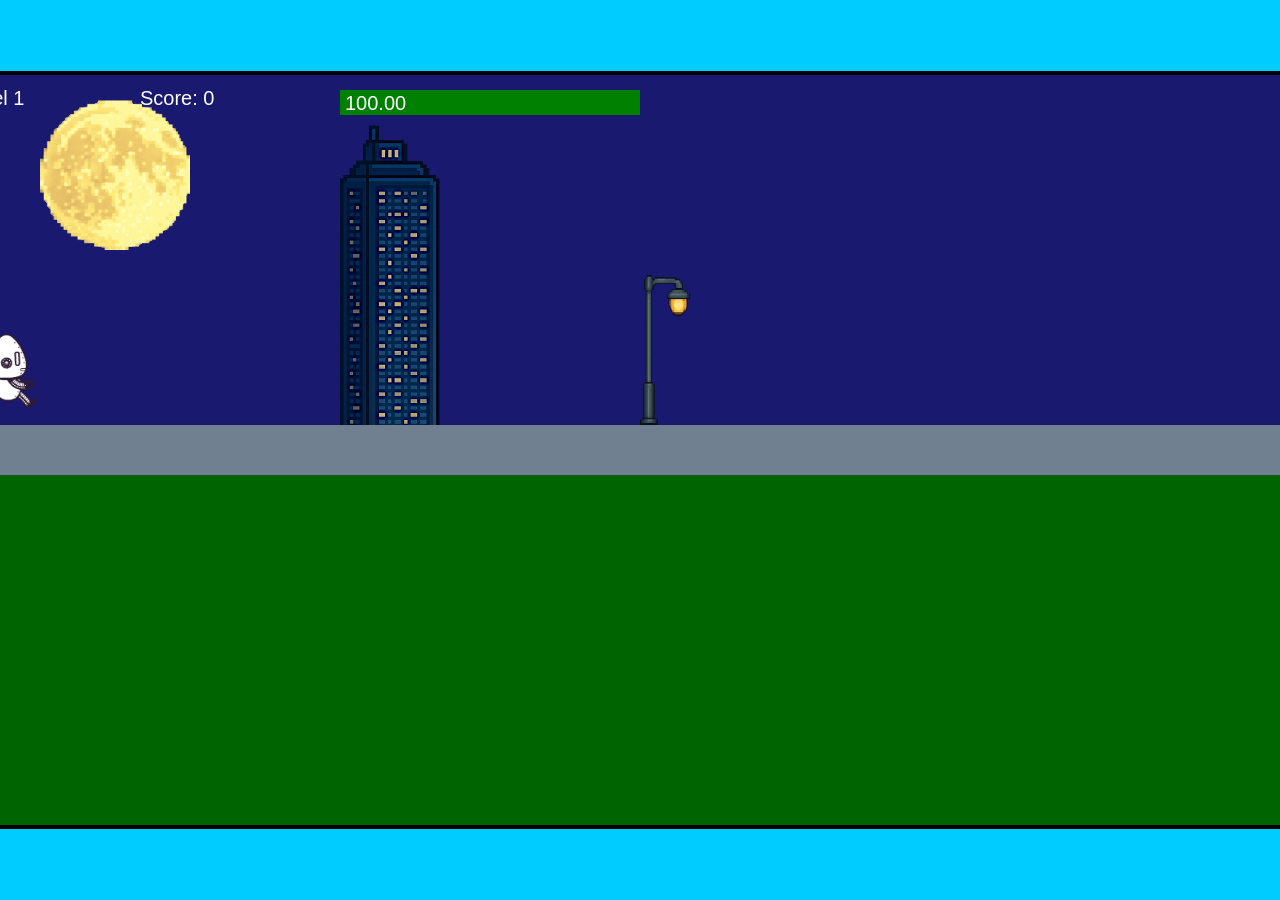
<file: fsd-projects/runtime/index.html>
<!DOCTYPE html>
<html lang="en">
  <head>
    <meta charset="UTF-8" />
    <meta name="viewport" content="width=device-width, initial-scale=1.0" />
    <title>Runtime Neo</title>
    <link rel="stylesheet" href="runtime.css" />
    <script src="https://code.jquery.com/jquery-3.1.0.js"></script>
    <script src="setup.js"></script>
    <script src="levels.js"></script>
    <script src="scenery.js"></script>
    <script src="student.js"></script>
    <script src="main.js"></script>
  </head>
  <body id="body">
    <canvas id="gameCanvas" width="1400" height="750"></canvas>
    <img id="player" src="images/halle.png" />
    <img id="projectile" src="images/projectile.png" />
    <img id="basicPlatform" src="images/interactable/basicPlatform.png" />
    <img id="spikes" src="images/interactable/spikes.png" />
    <img id="bug" src="images/interactable/bug.png" />
    <img id="healthUp" src="images/interactable/healthUp.png" />
    <img id="flag" src="images/interactable/flag.png" />
    <img id="moon" src="images/backgrounds/moon.png" />
    <img id="building" src="images/backgrounds/building.png" />
    <img id="lamp" src="images/backgrounds/lamp.png" />
  </body>
</html>
</file>
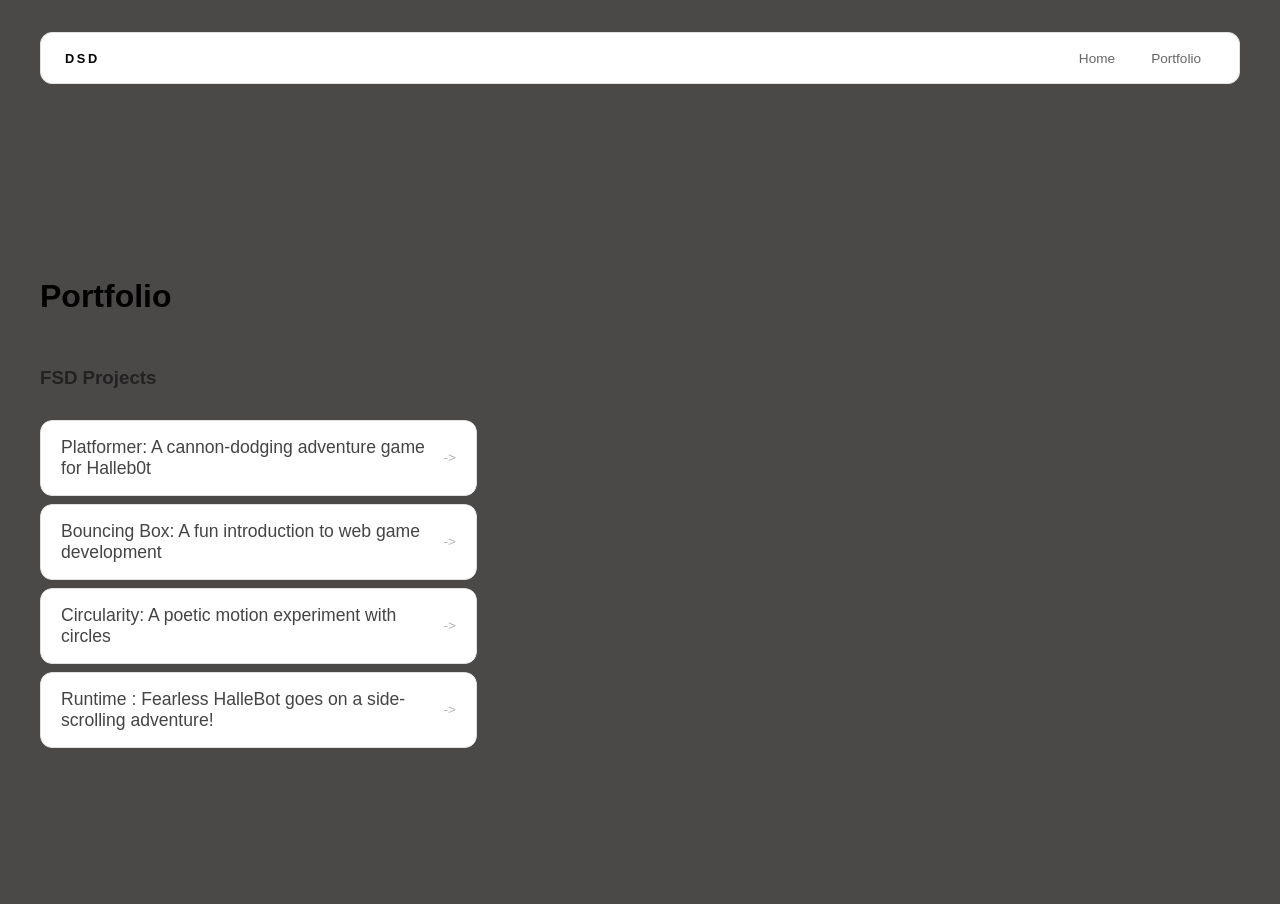
<file: portfolio.html>
<!DOCTYPE html>
<html>
  <head>
    <title>Down South Detailing</title>
    <link rel="stylesheet" href="style.css" />
  </head>

  <body>
    <!-- All content goes here -->
    <div id="all-contents">
      <nav>
        <h1>DSD</h1>
        <ul id="nav-ul">
          <li class="nav-li">
          <a href="index.html">Home</a>
          </li>
          <li class="nav-li">
          <a href="portfolio.html">Portfolio</a>
              </li>
            </ul>
          </nav>

      <main>
        <div class="content">
          <h1>Portfolio</h1>
          <h3>FSD Projects</h3>
          <ul id="portfolio">
          <li>
            <a href="fsd-projects/platformer/">Platformer: A cannon-dodging adventure game for Halleb0t</a>
          </li>
          <li>
            <a href="fsd-projects/bouncing-box/">Bouncing Box: A fun introduction to web game development</a>
          </li>
          <li>
            <a href="fsd-projects/circularity/">Circularity: A poetic motion experiment with circles</a>
          </li>
          <li>
            <a href="fsd-projects/runtime/">Runtime : Fearless HalleBot goes on a side-scrolling adventure!</a>
          </li>

          </ul>

          <!-- ASD Projects will go here -->

  </div>
      </main>
    
    </div>
  </body>
</html>
</file>
<file: fsd-projects/runtime/runtime.css>
/* runtime.css */
/* Styles for Runtime Neo auto-runner game */

img {
  display: none;
}

#gameCanvas {
  position: absolute;
  border: 4px solid #000;
  top: 50%;
  left: 50%;
  transform: translate(-50%, -50%);
}

body {
  margin: 0;
  background-color: #00ccff;
  font-family: Arial, sans-serif;
  text-align: center;
  overflow: hidden;
}
</file>
<file: style.css>
* {
  box-sizing: border-box;
}

body {
  margin: 0;
  background: #4b4848;
  color: #222;
  font-family: "Helvetica Neue", Arial, sans-serif;
}

#all-contents {
  max-width: 1500px;
  min-height: 100vh;
  margin: 0 auto;
  padding: 32px 40px;
}
main {
  display: grid;
  grid-template-columns: minmax(220px, 1fr) minmax(420px, 1.6fr);
  align-items: center;
  min-height: calc(100vh - 160px);
  gap: clamp(32px, 5vw, 80px);
}

.sidebar {
  width: 100%;
}

.content {
  display: flex;
  flex-direction: column;
  align-items: flex-start;
  gap: 12px;
}
h2 {
  margin: 0;
  font-size: clamp(4rem, 10vw, 7rem);
  line-height: 0.9;
  font-weight: 900;
  letter-spacing: -0.04em;
  text-transform: uppercase;
  color: #fdfafa;
}

.content > p {
  margin: 0;
  color: #999;
  font-size: 0.9rem;
  text-transform: uppercase;
  letter-spacing: 0.15em;
  line-height: 1.4;
}
#interests {
  margin-top: 32px;
  width: 100%;
}

#interests h3 {
  margin: 0 0 12px;
  font-size: 0.75rem;
  font-weight: 700;
  text-transform: uppercase;
  letter-spacing: 0.2em;
  color: #aaa;
}

#interests ul {
  list-style: none;
  margin: 0;
  padding: 0;
  display: flex;
  flex-wrap: wrap;
  gap: 8px;
}

#interests li {
  color: #555;
  font-size: 1rem;
  font-weight: 600;
  padding: 10px 20px;
  background: #fff;
  border: 1px solid #ddd;
  border-radius: 100px;
  transition:
    background 0.25s ease,
    color 0.25s ease,
    transform 0.25s ease;
  cursor: default;
}

#interests li:hover {
  background: #000;
  color: #fff;
  border-color: #000;
  transform: translateY(-2px);
}
.sidebar-img {
  width: 100%;
  max-width: 760px;
  aspect-ratio: 3 / 4;
  object-fit: cover;
  display: block;
  border-radius: 16px;
  filter: grayscale(100%);
  box-shadow: 0 8px 30px rgba(0, 0, 0, 0.12);
  transition:
    filter 0.4s ease,
    transform 0.4s ease,
    box-shadow 0.4s ease;
}

.sidebar-img:hover {
  filter: grayscale(0%);
  transform: translateY(-4px);
  box-shadow: 0 16px 40px rgba(0, 0, 0, 0.18);
}
nav {
  display: flex;
  justify-content: space-between;
  align-items: center;
  margin-bottom: 48px;
  padding: 16px 24px;
  background: #fff;
  border: 1px solid #e0e0e0;
  border-radius: 12px;
}

nav h1 {
  margin: 0;
  font-size: 0.8rem;
  font-weight: 700;
  text-transform: uppercase;
  letter-spacing: 0.2em;
  color: #000;
}

#nav-ul {
  list-style: none;
  display: flex;
  gap: 8px;
  margin: 0;
  padding: 0;
}

.nav-li a {
  color: #666;
  text-decoration: none;
  font-size: 0.85rem;
  font-weight: 500;
  padding: 6px 14px;
  border-radius: 8px;
  transition:
    background 0.25s ease,
    color 0.25s ease;
}

.nav-li a:hover {
  background: #000;
  color: #fff;
}
/* Portfolio styles */
.content h1 {
  color: black;
}

#portfolio {
  list-style: none;
  margin: 0;
  padding: 0;
  width: 100%;
  display: flex;
  flex-direction: column;
  gap: 8px;
}

#portfolio li {
  border-radius: 12px;
  overflow: hidden;
}

#portfolio a {
  display: flex;
  justify-content: space-between;
  align-items: center;
  text-decoration: none;
  color: #444;
  padding: 16px 20px;
  font-size: 1.1rem;
  font-weight: 500;
  background: #fff;
  border: 1px solid #e0e0e0;
  border-radius: 12px;
  transition: background 0.25s ease, color 0.25s ease, transform 0.25s ease;
}

#portfolio a:hover {
  background: #000;
  color: #fff;
  transform: translateX(4px);
}

#portfolio a::after {
  content: "->";
  font-size: 0.85rem;
  opacity: 0.4;
  transition: opacity 0.25s ease;
  white-space: nowrap;
}

#portfolio a:hover::after {
  opacity: 1;
}
</file>
